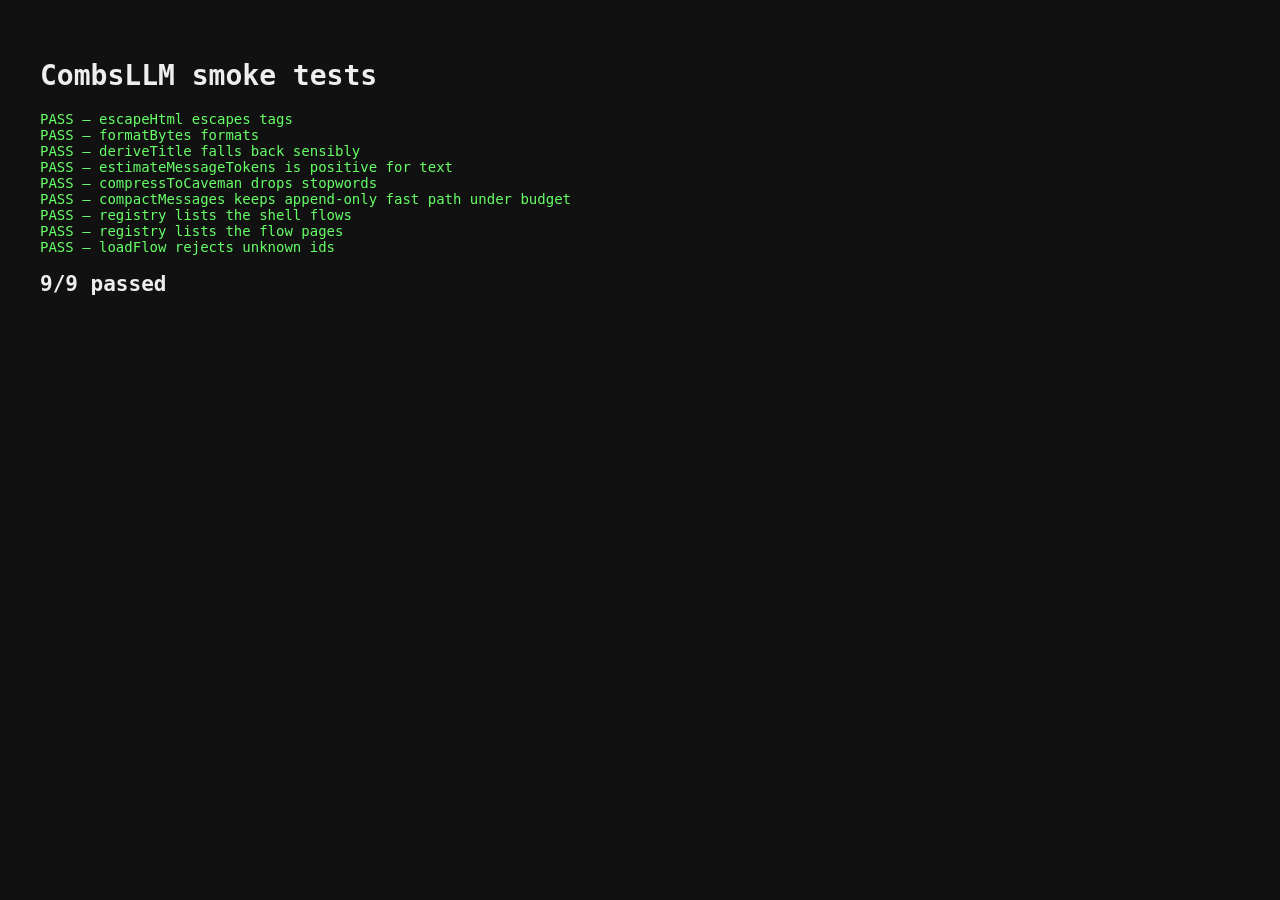
<file: tests/index.html>
<!doctype html>
<!-- Smoke tests — open served over HTTP: /tests/ (python3 -m http.server) -->
<html>
<head><meta charset="utf-8"><title>CombsLLM smoke tests</title>
<style>body{font:14px monospace;background:#111;color:#eee;padding:2rem}.pass{color:#6f6}.fail{color:#f66}</style></head>
<body>
<h1>CombsLLM smoke tests</h1>
<div id="out">running…</div>
<script type="module">
import { compressToCaveman, escapeHtml, formatBytes, deriveTitle, estimateMessageTokens } from '../atoms/text.js';
import { compactMessages } from '../atoms/context-budget.js';
import { flows, flowIds, loadFlow } from '../flows/registry.js';

const out = document.getElementById('out');
const results = [];
function test(name, fn) {
  try { fn(); results.push(['pass', name]); }
  catch (e) { results.push(['fail', `${name}: ${e.message}`]); }
}
function assert(cond, msg) { if (!cond) throw new Error(msg || 'assertion failed'); }

test('escapeHtml escapes tags', () => {
  assert(escapeHtml('<b>&"') === '&lt;b&gt;&amp;&quot;');
});
test('formatBytes formats', () => {
  assert(formatBytes(0).includes('0'), 'zero');
  assert(formatBytes(5 * 1024 * 1024).includes('MB'), 'MB unit');
});
test('deriveTitle falls back sensibly', () => {
  assert(deriveTitle([{ role: 'user', content: 'hello world' }]) === 'hello world');
  assert(deriveTitle([]) === 'New chat');
});
test('estimateMessageTokens is positive for text', () => {
  assert(estimateMessageTokens({ role: 'user', content: 'hello there world' }) > 0);
});
test('compressToCaveman drops stopwords', () => {
  const c = compressToCaveman('the quick fox is in the house');
  assert(!/\bthe\b/i.test(c), `stopword kept: ${c}`);
  assert(/quick/.test(c) && /fox/.test(c), 'content words dropped');
});
test('compactMessages keeps append-only fast path under budget', () => {
  const msgs = [
    { role: 'system', content: 'sys' },
    { role: 'user', content: 'hi' },
    { role: 'assistant', content: 'hello' },
  ];
  const compacted = compactMessages(msgs);
  assert(compacted === msgs, 'should return history untouched under budget');
});
test('registry lists the shell flows', () => {
  assert(flowIds().includes('chat') && flowIds().includes('agent-runs'));
  assert(flows.chat.owner === 'shell');
});
test('registry lists the flow pages', () => {
  for (const id of ['kv-chat', 'debate', 'multi-turn', 'emoji-studio']) {
    assert(flowIds().includes(id), `missing flow: ${id}`);
    assert(flows[id].owner === 'page' && flows[id].url, `bad descriptor: ${id}`);
  }
});
await (async () => {
  try {
    await loadFlow('__nope__');
    results.push(['fail', 'loadFlow should reject unknown ids']);
  } catch { results.push(['pass', 'loadFlow rejects unknown ids']); }

  const failed = results.filter(r => r[0] === 'fail').length;
  out.innerHTML = results.map(([k, v]) => `<div class="${k}">${k.toUpperCase()} — ${v}</div>`).join('')
    + `<h2>${results.length - failed}/${results.length} passed</h2>`;
  document.title = failed ? `FAIL (${failed})` : 'ALL PASS';
})();
</script>
</body>
</html>
</file>
